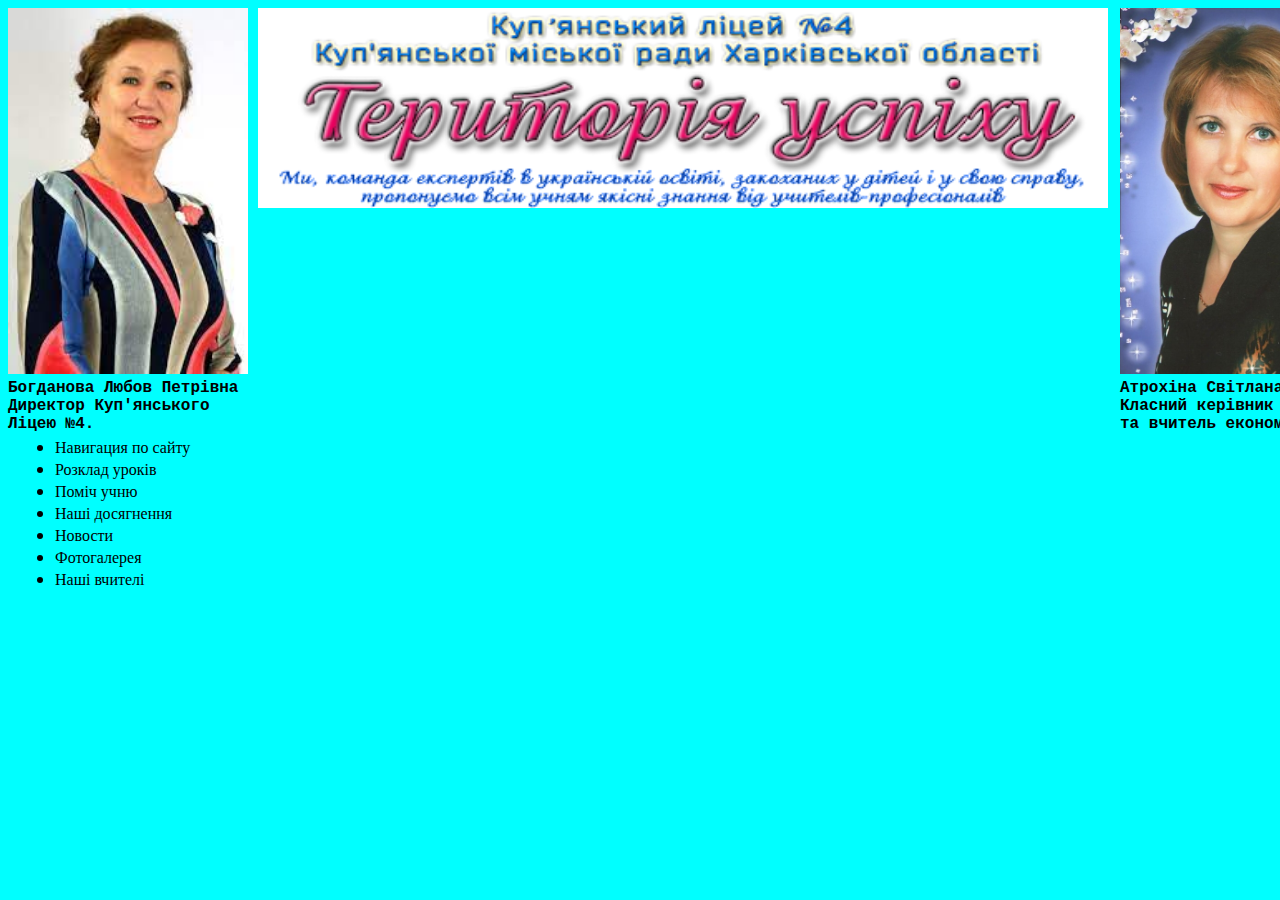
<file: index.html>
<!DOCTYPE html>
<html lang="uk">
<head>
    <meta name="viewport" content="height=device-height,width=600,user-scalable=yes">
    <meta name="viewport" content="width=device-width, initial-scale=1.0">
    <link href = "https: //fonts.googleapis.com/css2? family = Lobster & display = swap "rel =" stylesheet ">
    <link rel="stylesheet" type="text/css" href="styles.css/style.css">
    <link href="https://fonts.googleapis.com/css2?family=Adamina&display=swap" rel="stylesheet">
    <title>8-A</title>
</head>
<body>
    <img src="./images/Bogdanova.jpg" alt="" class="top-container" style="float: left; position: absolute; top: 8px; left: 8px;">
    <img src="./images/Atrokhina.jpg" alt="" class="top-container" style="float: right; position: absolute; top: 8px; left: 1120px;">
    <img src="images/liceum.png" alt="Куп'янський ліцей № 4" class="liceum">
    <div class="cenral-container">
        <div class="title">
        </div>
        <div class="list">
            <ul>
                <li><a href="#">Навигация по сайту</a></li>
                <li><a href="Secondpage.html">Розклад уроків</a></li>
                <li><a href="Threepage.html">Поміч учню</a></li>
                <li><a href="Fourpage.html">Наші досягнення</a></li>
                <li><a href="Fivepage.html">Новости</a></li>
                <li><a href="Sixpage.html">Фотогалерея</a></li>
                <li><a href="Sevenpage.html">Наші вчителі</a></li>
            </ul>
        </div>
        <pre class="Atrokhina"><b>
Атрохіна Світлана Миколаївна
Класний керівник 8-А класу
та вчитель економіки.</b>
        </pre>
        <pre class="bogdanova"><b>
Богданова Любов Петрівна
Директор Куп'янського
Ліцею №4.</b>
        </pre>
    </div>
</body>
</html>
</file>
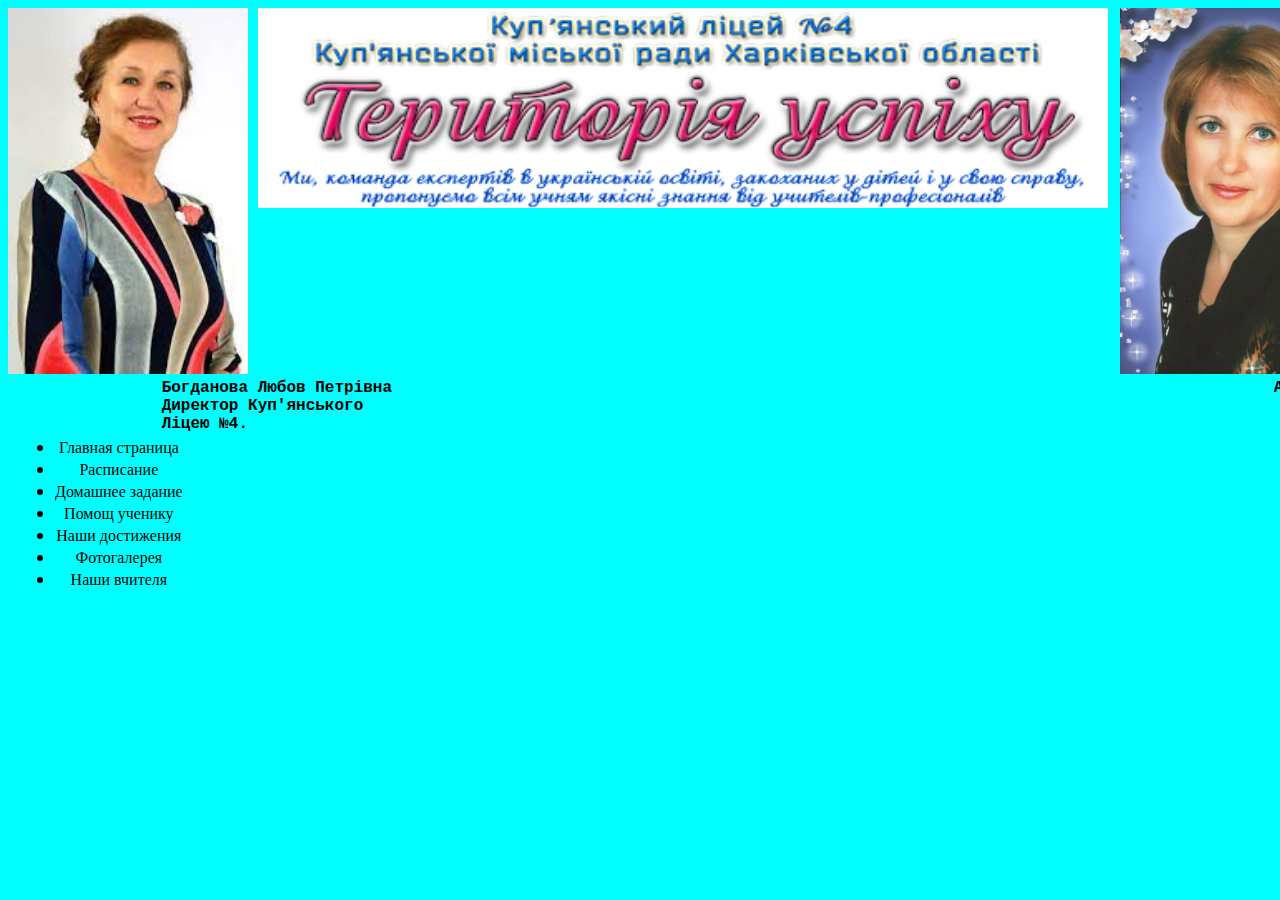
<file: Fivepage.html>
<!DOCTYPE html>
<html lang="en">
<head>
    <link href = "https: //fonts.googleapis.com/css2? family = Lobster & display = swap "rel =" stylesheet ">
    <link rel="stylesheet" type="text/css" href="styles.css/style.css">
    <link href="https://fonts.googleapis.com/css2?family=Adamina&display=swap" rel="stylesheet">
    <meta name="viewport" content="width=device-width, initial-scale=1.0">
    <title>Document</title>
</head>
<body>
    <img src="./images/Bogdanova.jpg" alt="" class="top-container" style="float: left; position: absolute; top: 8px; left: 8px;">
    <img src="./images/Atrokhina.jpg" alt="" class="top-container" style="float: right; position: absolute; top: 8px; left: 1120px;">
    <img src="images/liceum.png" alt="Куп'янський ліцей № 4" class="liceum">
    <div class="cenral-container">
        <div class="title">
            <div class="list">
                <ul>
                    <li><a href="index.html">Главная страница</a></li>
                    <li><a href="Secondpage.html">Расписание</a></li>
                    <li><a href="Secondpage.html">Домашнее задание</a></li>
                    <li><a href="Threepage.html">Помощ ученику</a></li>
                    <li><a href="Fourpage.html">Наши достижения</a></li>
                    <li><a href="Sixpage.html">Фотогалерея</a></li>
                    <li><a href="Sevenpage.html">Наши вчителя</a></li>
                </ul>
            </div>
            <pre class="Atrokhina"><b>
                Атрохіна Світлана Миколаївна
                Класний керівник 8-А класу
                та вчитель економіки.</b>
                        </pre>
                        <pre class="bogdanova"><b>
                Богданова Любов Петрівна
                Директор Куп'янського
                Ліцею №4.</b>
                        </pre>
        </div>
        </div>
</body>
</html>
</file>
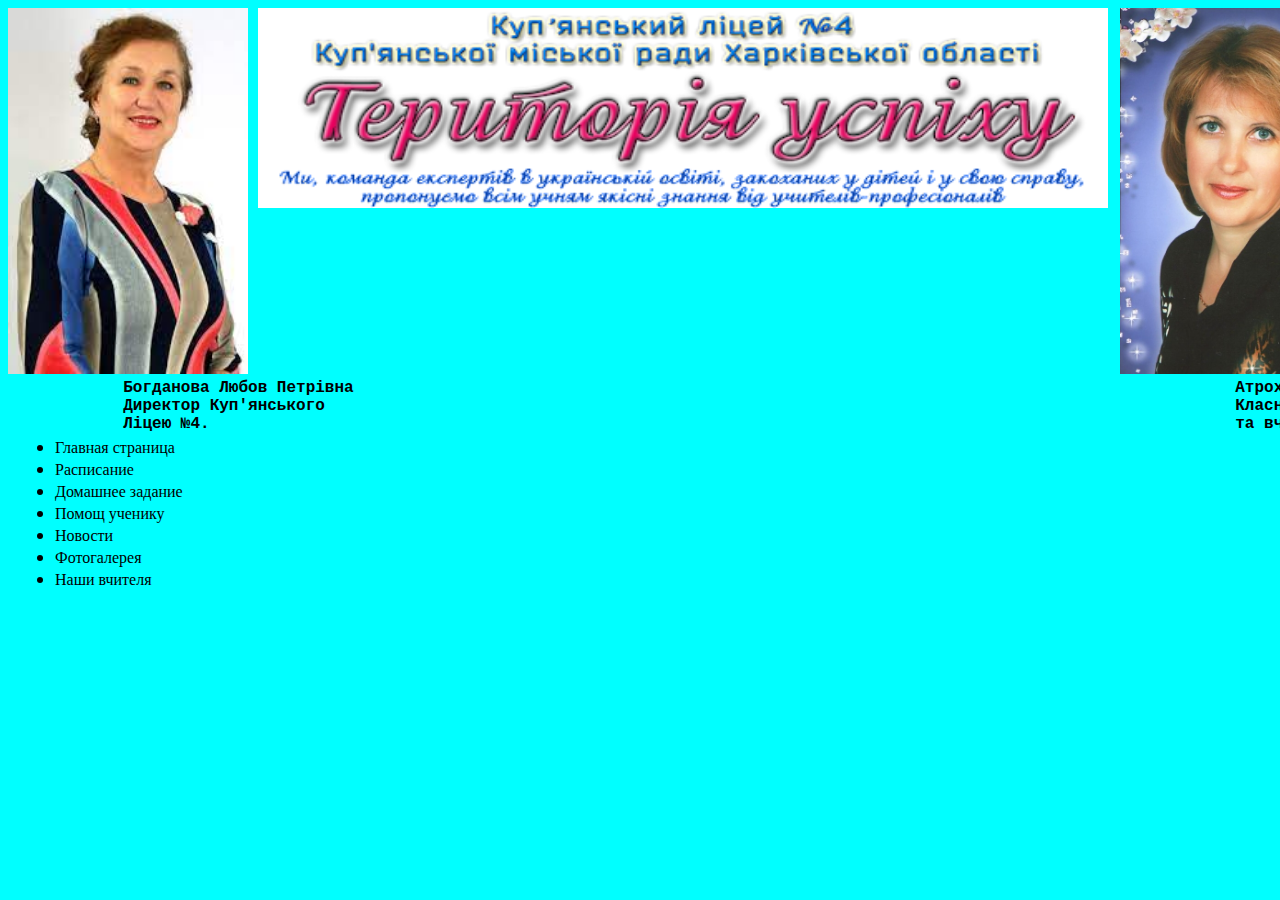
<file: Fourpage.html>
<!DOCTYPE html>
<html lang="en">
<head>
    <link href = "https: //fonts.googleapis.com/css2? family = Lobster & display = swap "rel =" stylesheet ">
    <link rel="stylesheet" type="text/css" href="styles.css/style.css">
    <link href="https://fonts.googleapis.com/css2?family=Adamina&display=swap" rel="stylesheet">
    <meta name="viewport" content="width=device-width, initial-scale=1.0">
    <title>Document</title>
</head>
<body>
    <img src="./images/Bogdanova.jpg" alt="" class="top-container" style="float: left; position: absolute; top: 8px; left: 8px;">
    <img src="./images/Atrokhina.jpg" alt="" class="top-container" style="float: right; position: absolute; top: 8px; left: 1120px;">
    <img src="images/liceum.png" alt="Куп'янський ліцей № 4" class="liceum">
    <div class="cenral-container">
        <div class="title">
        </div>
        <div class="list">
            <ul>
                <li><a href="index.html">Главная страница</a></li>
                <li><a href="Secondpage.html">Расписание</a></li>
                <li><a href="Secondpage.html">Домашнее задание</a></li>
                <li><a href="Threepage.html">Помощ ученику</a></li>
                <li><a href="Fivepage.html">Новости</a></li>
                <li><a href="Sixpage.html">Фотогалерея</a></li>
                <li><a href="Sevenpage.html">Наши вчителя</a></li>
            </ul>
        </div>
        <pre class="Atrokhina"><b>
            Атрохіна Світлана Миколаївна
            Класний керівник 8-А класу
            та вчитель економіки.</b>
                    </pre>
                    <pre class="bogdanova"><b>
            Богданова Любов Петрівна
            Директор Куп'янського
            Ліцею №4.</b>
                    </pre>
        </div>
</body>
</html>
</file>
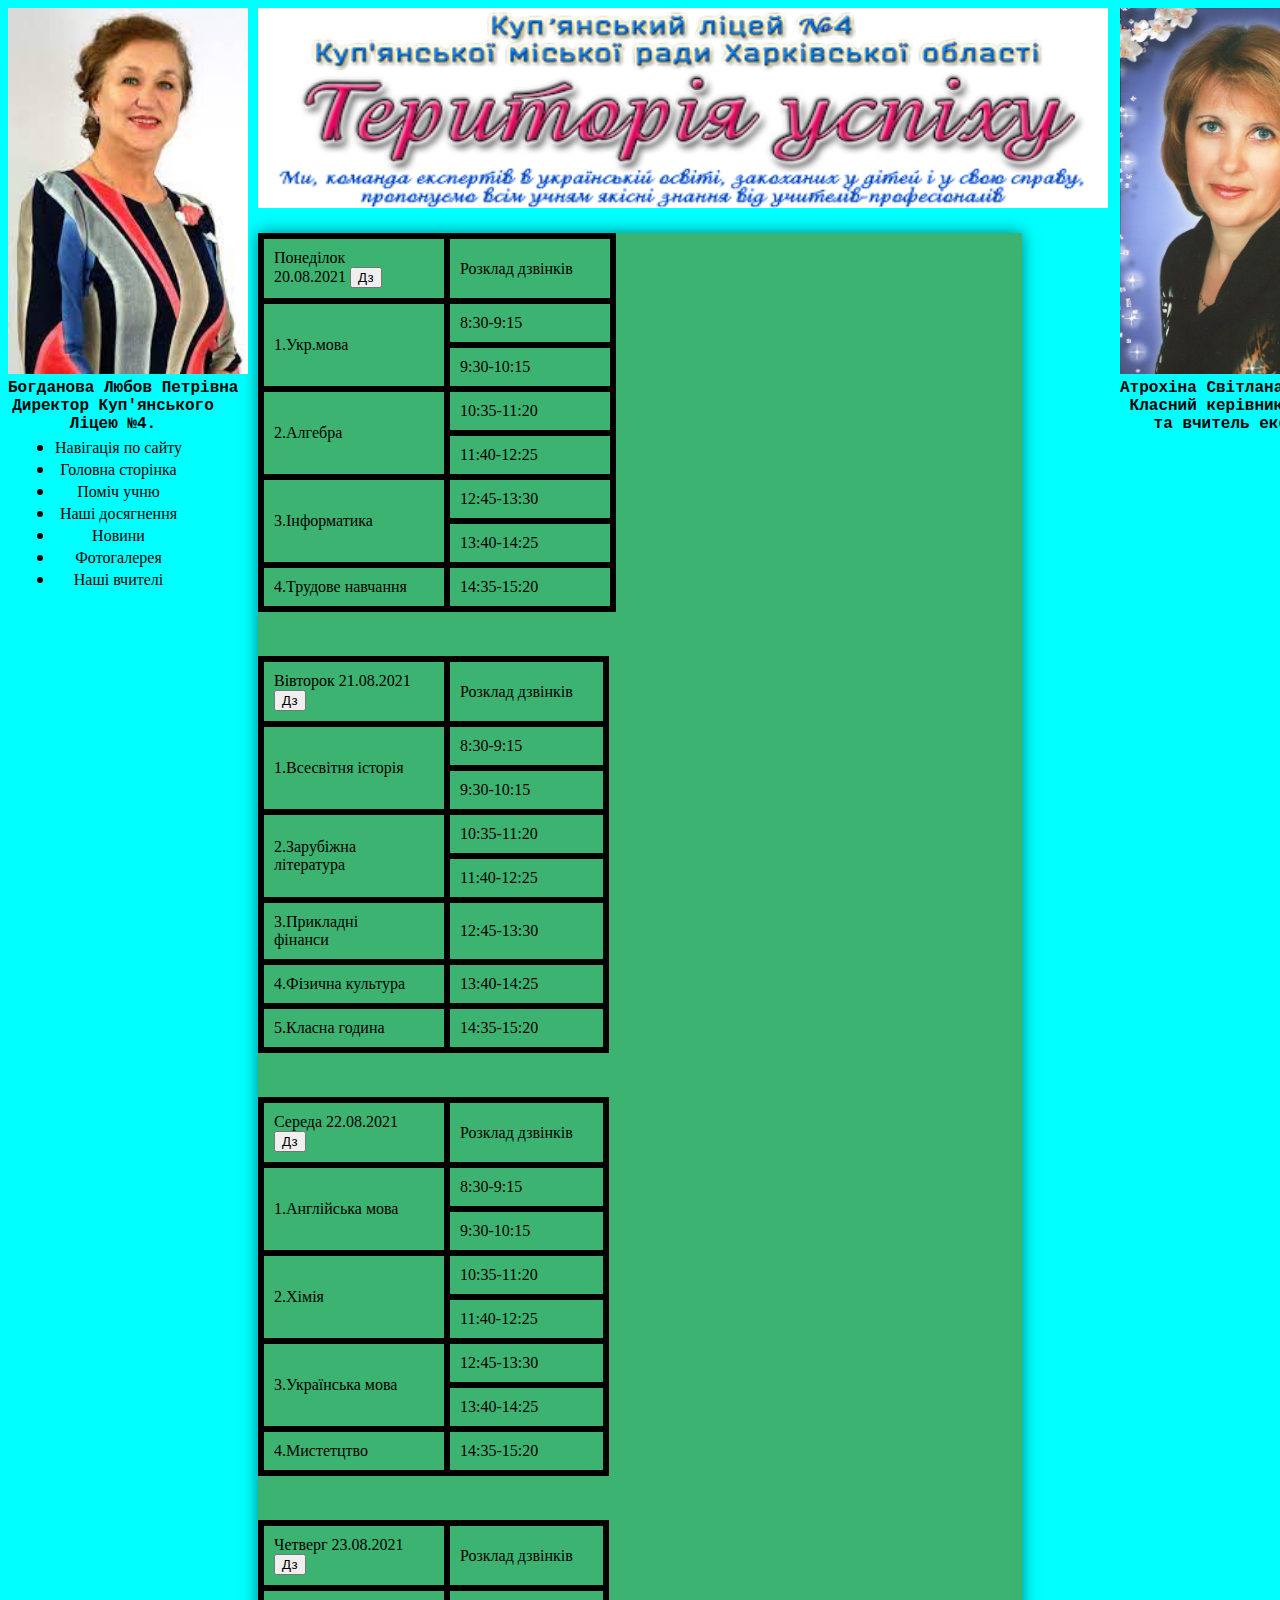
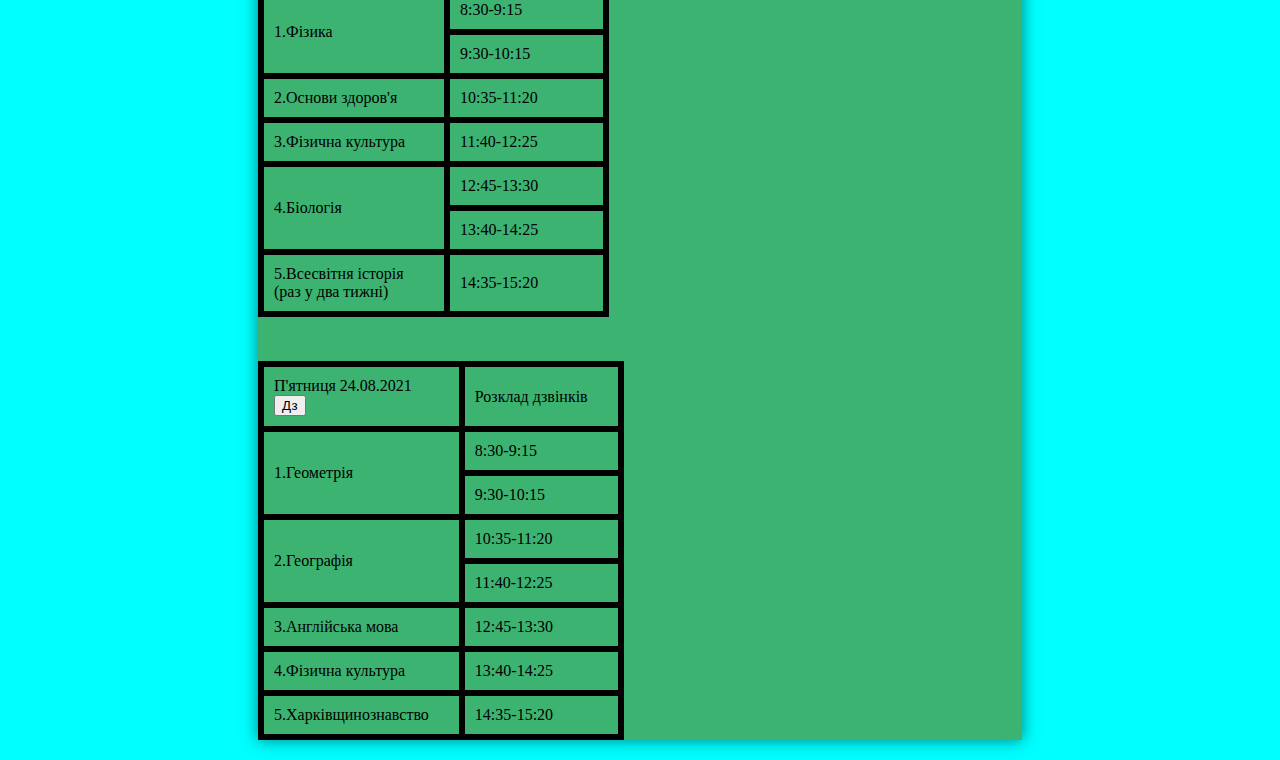
<file: Secondpage.html>
<!DOCTYPE html>
<html lang="ua">
<head>
    <meta name="viewport" content="width=device-width">
    <meta name="viewport" content="height=device-height,width=600,user-scalable=yes">
    <link href = "https: //fonts.googleapis.com/css2? family = Lobster & display = swap " rel =" stylesheet ">
    <link rel="stylesheet" type="text/css" href="styles.css/style.css">
    <link href="https://fonts.googleapis.com/css2?family=Adamina&display=swap" rel="stylesheet">
    <meta name="viewport" content="width=device-width, initial-scale=1.0">
    <script src="jquery-3.3.1.min.js"></script>
    <title>Розклад уроків-Домашне завдання</title>
</head>
<body>
    <img src="./images/Bogdanova.jpg" alt="" class="top-container" style="float: left; position: absolute; top: 8px; left: 8px;">
    <img src="./images/Atrokhina.jpg" alt="" class="top-container" style="float: right; position: absolute; top: 8px; left: 1120px;">
    <img src="images/liceum.png" alt="Куп'янський ліцей № 4" class="liceum">
    <div class="cenral-container">
        <div class="title">
            <div class="list">
                <ul>
                    <li><a href="#">Навігація по сайту</a></li>
                    <li><a href="index.html">Головна сторінка </a></li>
                    <li><a href="Threepage.html">Поміч учню</a></li>
                    <li><a href="Fourpage.html">Наші досягнення</a></li>
                    <li><a href="Fivepage.html">Новини</a></li>
                    <li><a href="Sixpage.html">Фотогалерея</a></li>
                    <li><a href="Sevenpage.html">Наші вчителі</a></li>
                </ul>
            </div>
            <pre class="Atrokhina"><b>
Атрохіна Світлана Миколаївна
Класний керівник 8-А класу
та вчитель економіки.</b>
                        </pre>
                        <pre class="bogdanova"><b>
Богданова Любов Петрівна
Директор Куп'янського
Ліцею №4.</b>
                        </pre>
        </div>
        <div class="central-container-center">
            <table class="table" cellspacing="0">
                <tr>
                    <td class="left-container1">Понеділок 20.08.2021 <input type="button" value="Дз" class="Monday"></td>
                    <td class="cenral-container1 hide1">Домашне завдання</td>
                    <td class="right-container1 hide">Розклад дзвінків</td>
                </tr>
                <tr>
                    <td class="left-container1" rowspan="2">1.Укр.мова</td>
                    <td class="hide1" rowspan="2">Дз &#167;</td>
                    <td>8:30-9:15</td>
                </tr>
                <tr>
                    <td>9:30-10:15</td>
                </tr>
                <tr>
                    <td class="left-container1" rowspan="2">2.Алгебра</td>
                    <td class="hide1">Дз</td>
                    <td>10:35-11:20</td>
                </tr>
                <tr>
                    <td class="hide1">Дз</td>
                    <td>11:40-12:25</td>
                </tr>
                <tr>
                    <td class="left-container1" rowspan="2">3.Інформатика</td>
                    <td class="hide1">Дз</td>
                    <td>12:45-13:30</td>
                </tr>
                <tr>
                    <td class="hide1">Дз</td>
                    <td>13:40-14:25</td>
                </tr>
                <tr>
                    <td class="left-container1">4.Трудове навчання</td>
                    <td class="hide1">Дз</td>
                    <td>14:35-15:20</td>
                </tr>
            </table>
            <br>
            <br>
            <table class="table1" cellspacing="0">
                <tr>
                    <td class="left-container1">Вівторок 21.08.2021 <input type="button" value="Дз" class="Thuesday"></td>
                    <td class="hide2">Домашне завдання</td>
                    <td>Розклад дзвінків</td>
                </tr>
                <tr>
                    <td class="left-container1" rowspan="2">1.Всесвітня історія</td>
                    <td class="hide2">Дз</td>
                    <td>8:30-9:15</td>
                </tr>
                <tr>
                    <td class="hide2">Дз</td>
                    <td>9:30-10:15</td>
                </tr>
                <tr>
                    <td class="left-container1" rowspan="2">2.Зарубіжна література</td>
                    <td class="hide2">Дз</td>
                    <td>10:35-11:20</td>
                </tr>
                <tr>
                    <td class="hide2">Дз</td>
                    <td>11:40-12:25</td>
                </tr>
                <tr>
                    <td class="left-container1">3.Прикладні фінанси</td>
                    <td class="hide2">Дз</td>
                    <td>12:45-13:30</td>
                </tr>
                <tr>
                    <td class="left-container1">4.Фізична культура</td>
                    <td class="hide2">Дз</td>
                    <td>13:40-14:25</td>
                </tr>
                <tr>
                    <td class="left-container1">5.Класна година</td>
                    <td class="hide2">Дз</td>
                    <td>14:35-15:20</td>
                </tr>
            </table>
            <br>
            <br>
            <table class="table2" cellspacing="0">
                <tr>
                    <td class="left-container2">Середа 22.08.2021 <input type="button" value="Дз" class="Wednesday"></td>
                    <td class="hide3">Домашне завдання</td>
                    <td>Розклад дзвінків</td>
                </tr>
                <tr>
                    <td class="left-container2" rowspan="2">1.Англійська мова</td>
                    <td class="hide3">Дз</td>
                    <td>8:30-9:15</td>
                </tr>
                <tr>
                    <td class="hide3">Дз</td>
                    <td>9:30-10:15</td>
                </tr>
                <tr>
                    <td class="left-container2" rowspan="2">2.Хімія</td>
                    <td class="hide3">Дз</td>
                    <td>10:35-11:20</td>
                </tr>
                <tr>
                    <td class="hide3">Дз</td>
                    <td>11:40-12:25</td>
                </tr>
                <tr>
                    <td class="left-container2" rowspan="2">3.Українська мова</td>
                    <td class="hide3">Дз</td>
                    <td>12:45-13:30</td>
                </tr>
                <tr>
                    <td class="hide3">Дз</td>
                    <td>13:40-14:25</td>
                </tr>
                <tr>
                    <td class="left-container2">4.Мистетцтво</td>
                    <td class="hide3">Дз</td>
                    <td>14:35-15:20</td>
                </tr>
            </table>
            <br>
            <br>
            <table class="table3" cellspacing="0">
                <tr>
                    <td class="left-container1">Четверг 23.08.2021 <input type="button" value="Дз" class="Thursday"></td>
                    <td class="hide4">Домашне завдання</td>
                    <td>Розклад дзвінків</td>
                </tr>
                <tr>
                    <td class="left-container1" rowspan="2">1.Фізика</td>
                    <td class="hide4">Дз</td>
                    <td>8:30-9:15</td>
                </tr>
                <tr>
                    <td class="hide4">Дз</td>
                    <td>9:30-10:15</td>
                </tr>
                <tr>
                    <td class="left-container1">2.Основи здоров'я</td>
                    <td class="hide4">Дз</td>
                    <td>10:35-11:20</td>
                </tr>
                <tr>
                    <td class="left-container1">3.Фізична культура</td>
                    <td class="hide4">Дз</td>
                    <td>11:40-12:25</td>
                </tr>
                <tr>
                    <td class="left-container1" rowspan="2">4.Біологія</td>
                    <td class="hide4">Дз</td>
                    <td>12:45-13:30</td>
                </tr>
                <tr>
                    <td class="hide4">Дз</td>
                    <td>13:40-14:25</td>
                </tr>
                <tr>
                    <td class="left-container1">5.Всесвітня історія (раз у два тижні)</td>
                    <td class="hide4">Дз</td>
                    <td>14:35-15:20</td>
                </tr>
            </table>
            <br>
            <br>
            <table class="table4" cellspacing="0">
                <tr>
                    <td class="left-container1" style="width: 140px;">П'ятниця 24.08.2021 <input type="button" value="Дз" class="Friday"></td>
                    <td class="hide5">Домашне завдання</td>
                    <td>Розклад дзвінків</td>
                </tr>
                <tr>
                    <td class="left-container1" style="width: 140px;" rowspan="2">1.Геометрія</td>
                    <td class="hide5">Дз</td>
                    <td>8:30-9:15</td>
                </tr>
                <tr>
                    <td class="hide5">Дз</td>
                    <td>9:30-10:15</td>
                </tr>
                <tr>
                    <td class="left-container1" style="width: 140px;" rowspan="2">2.Географія</td>
                    <td class="hide5">Дз</td>
                    <td>10:35-11:20</td>
                </tr>
                <tr>
                    <td class="hide5">Дз</td>
                    <td>11:40-12:25</td>
                </tr>
                <tr>
                    <td class="left-container1" style="width: 140px;">3.Англійська мова</td>
                    <td class="hide5">Дз</td>
                    <td>12:45-13:30</td>
                </tr>
                <tr>
                    <td class="left-container1" style="width: 140px;">4.Фізична культура</td>
                    <td class="hide5">Дз</td>
                    <td>13:40-14:25</td>
                </tr>
                <tr>
                    <td class="left-container1" style="width: 140px;">5.Харківщинознавство</td>
                    <td class="hide5">Дз</td>
                    <td>14:35-15:20</td>
                </tr>
            </table>
        </div>
        </div>
        <script>
            $(function(){
        $('.Monday')
        .click(function(){
            var header = $('.hide1');
            if (header.css('display') == 'none'){
                header.fadeIn(500)
                header.css('border' == 'none')
            }
            else {
                header.fadeOut(500)
            }
        })
    })
    $(function(){
        $('.Thuesday')
        .click(function(){
            var header = $('.hide2');
            if (header.css('display') == 'none'){
                header.fadeIn(500)
                header.css('border' == 'none')
            }
            else {
                header.fadeOut(500)
            }
        })
    })
    $(function(){
        $('.Wednesday')
        .click(function(){
            var header = $('.hide3');
            if (header.css('display') == 'none'){
                header.fadeIn(500)
                header.css('border' == 'none')
            }
            else {
                header.fadeOut(500)
            }
        })
    })
    $(function(){
        $('.Thursday')
        .click(function(){
            var header = $('.hide4');
            if (header.css('display') == 'none'){
                header.fadeIn(500)
                header.css('border' == 'none')
            }
            else {
                header.fadeOut(500)
            }
        })
    })
    $(function(){
        $('.Friday')
        .click(function(){
            var header = $('.hide5');
            if (header.css('display') == 'none'){
                header.fadeIn(500)
                header.css('border' == 'none')
            }
            else {
                header.fadeOut(500)
            }
        })
    })
        </script>
</body>
</html>
</file>
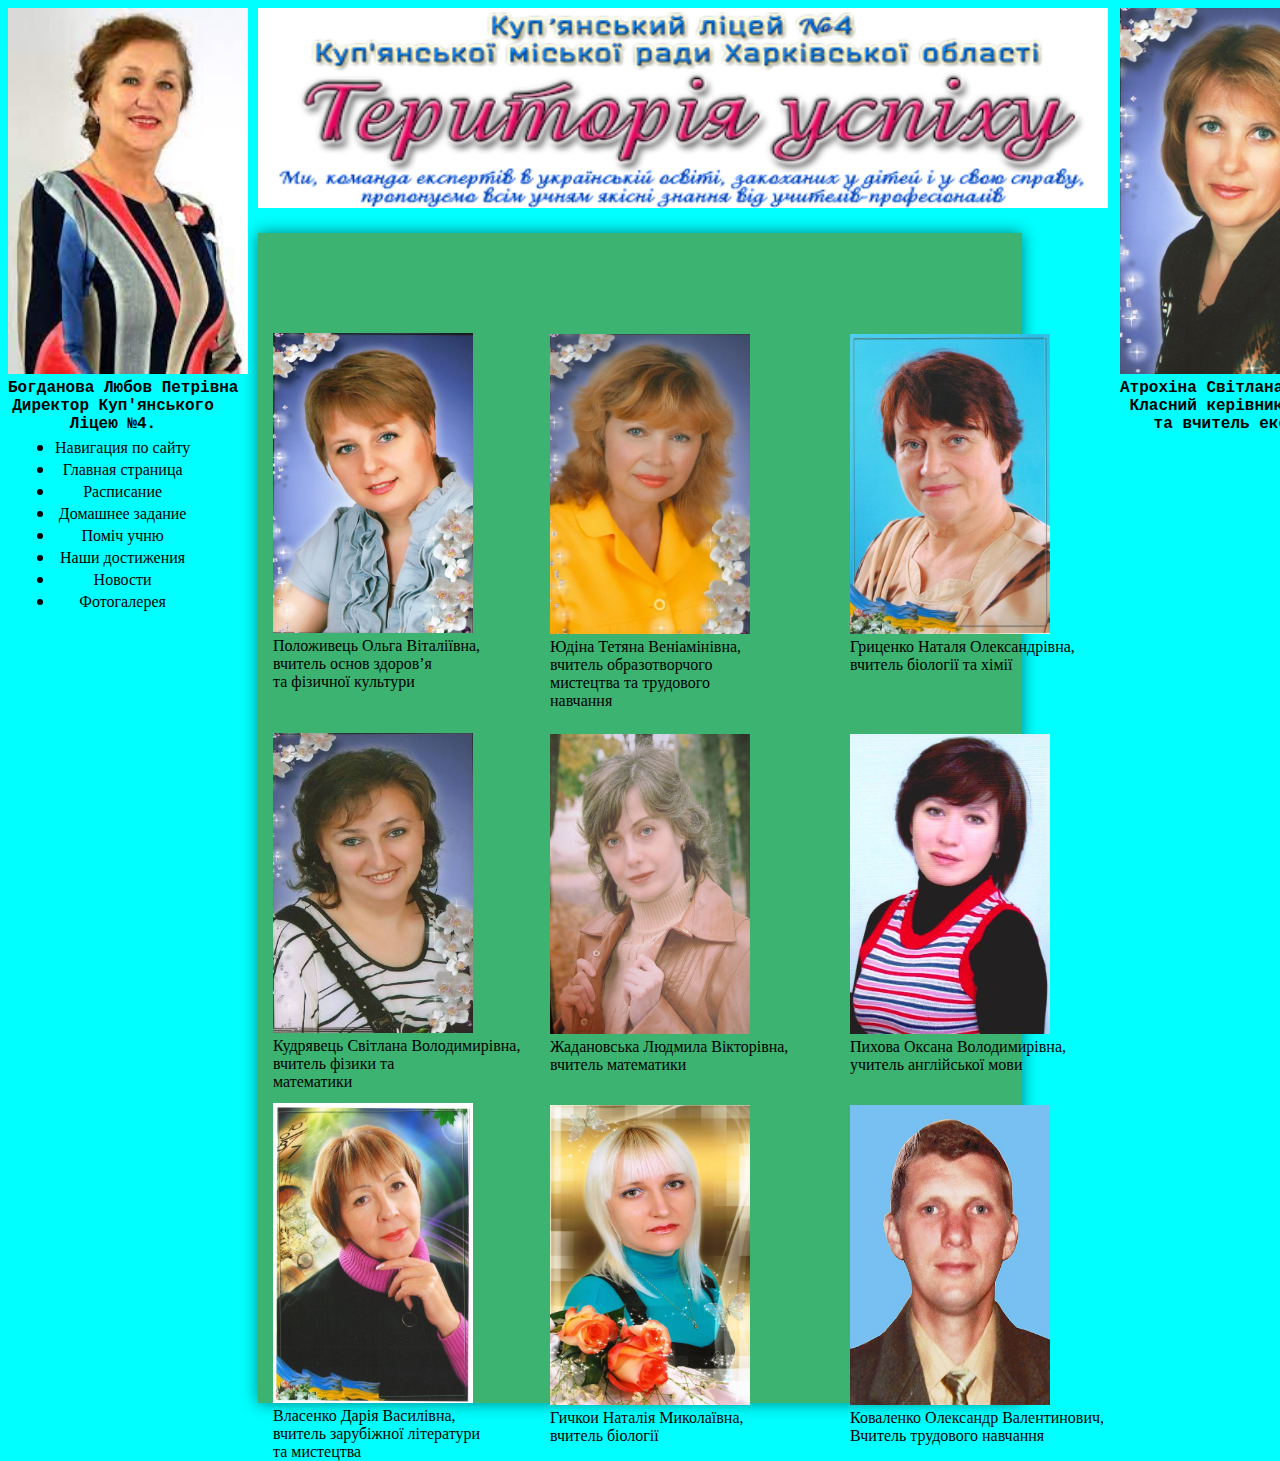
<file: Sevenpage.html>
<!DOCTYPE html>
<html lang="uk">
<head>
    <link href = "https: //fonts.googleapis.com/css2? family = Lobster & display = swap "rel =" stylesheet ">
    <link rel="stylesheet" type="text/css" href="styles.css/style.css">
    <link href="https://fonts.googleapis.com/css2?family=Adamina&display=swap" rel="stylesheet">
    <meta name="viewport" content="width=device-width, initial-scale=1.0">
    <title>Наші вчителі</title>
</head>
<body>
    <img src="./images/Bogdanova.jpg" alt="" class="top-container" style="float: left; position: absolute; top: 8px; left: 8px;">
    <img src="./images/Atrokhina.jpg" alt="" class="top-container" style="float: right; position: absolute; top: 8px; left: 1120px;">
    <img src="images/liceum.png" alt="Куп'янський ліцей № 4" class="liceum">
    <div class="cenral-container">
        <div class="title">
            <div class="list">
                <ul>
                    <li><a href="#">Навигация по сайту</a></li>
                    <li><a href="index.html">Главная страница</a></li>
                    <li><a href="Secondpage.html">Расписание</a></li>
                    <li><a href="Secondpage.html">Домашнее задание</a></li>
                    <li><a href="Threepage.html">Поміч учню</a></li>
                    <li><a href="Fourpage.html">Наши достижения</a></li>
                    <li><a href="Fivepage.html">Новости</a></li>
                    <li><a href="Sixpage.html">Фотогалерея</a></li>
                </ul>
            </div>
            <pre class="Atrokhina"><b>
Атрохіна Світлана Миколаївна
Класний керівник 8-А класу
та вчитель економіки.</b>
                        </pre>
                        <pre class="bogdanova"><b>
Богданова Любов Петрівна
Директор Куп'янського
Ліцею №4.</b>
                        </pre>
        </div>
        <div class="tiechers">
            
                <pre class="oliga"><img src="images/Polozhivetc.jpg" style="width: 200px; height: 300px; margin-top: 100px;">
Положивець Ольга Віталіївна, 
вчитель основ здоров’я
та фізичної культури</pre>
                <pre class="yudina"><img src="images/Yudina.jpg" style="width: 200px; height: 300px;">
Юдіна Тетяна Веніамінівна,
вчитель образотворчого
мистецтва та трудового
навчання</pre>
                <pre class="gritchenco"><img src="images/Gritcenko.jpg" style="width: 200px; height: 300px;">
Гриценко Наталя Олександрівна,
вчитель біології та хімії</pre>
                <pre class="Kudryavetc"><img src="images/Kudryavetc.jpg" style="width: 200px; height: 300px; margin-top: 100px;">
Кудрявець Світлана Володимирівна,
вчитель фізики та
математики</pre>
                <pre class="zhadanovska"><img src="images/Zhadanovska.jpg" style="width: 200px; height: 300px;">
Жадановська Людмила Вікторівна,
вчитель математики</pre>
                <pre class="pikhova"><img src="images/Pikhova.jpg" style="width: 200px; height: 300px;">
Пихова Оксана Володимирівна,
учитель англійської мови</pre>
                <pre class="vlacenko"><img src="images/Vlasenko.jpg" style="width: 200px; height: 300px;">
Власенко Дарія Василівна,
вчитель зарубіжної літератури
та мистецтва</pre>
                <pre class="gichco"><img src="images/Gichko.jpg" style="width: 200px; height: 300px;">
Гичкои Наталія Миколаївна,
вчитель біології</pre>
                <pre class="kovalenco"><img src="images/Kovalenko.jpg" style="width: 200px; height: 300px;">
Коваленко Олександр Валентинович,
Вчитель трудового навчання</pre>
        </div>
        </div>
</body>
</html>
</file>
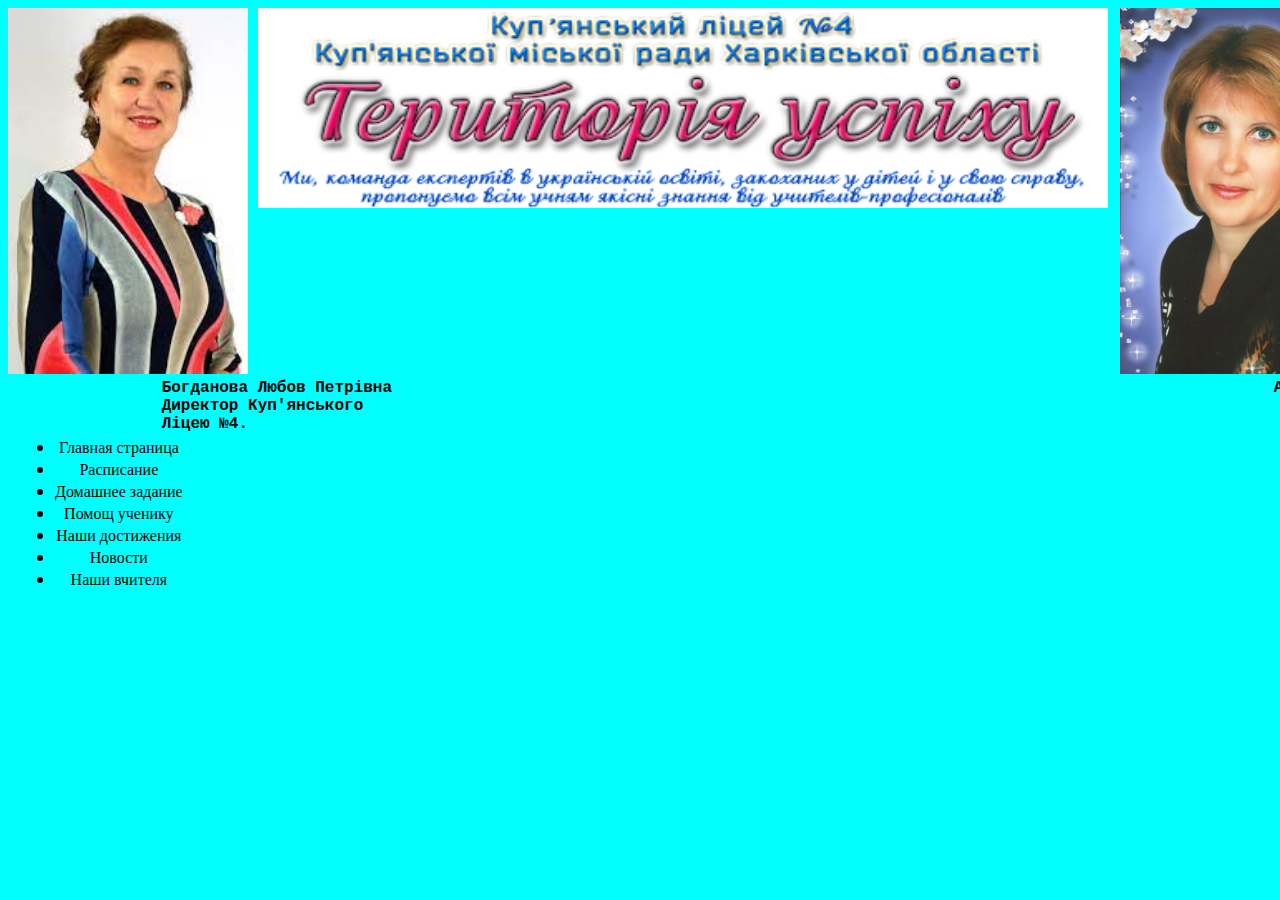
<file: Sixpage.html>
<!DOCTYPE html>
<html lang="en">
<head>
    <link href = "https: //fonts.googleapis.com/css2? family = Lobster & display = swap "rel =" stylesheet ">
    <link rel="stylesheet" type="text/css" href="styles.css/style.css">
    <link href="https://fonts.googleapis.com/css2?family=Adamina&display=swap" rel="stylesheet">
    <meta name="viewport" content="width=device-width, initial-scale=1.0">
    <title>Document</title>
</head>
<body>
    <img src="./images/Bogdanova.jpg" alt="" class="top-container" style="float: left; position: absolute; top: 8px; left: 8px;">
    <img src="./images/Atrokhina.jpg" alt="" class="top-container" style="float: right; position: absolute; top: 8px; left: 1120px;">
    <img src="images/liceum.png" alt="Куп'янський ліцей № 4" class="liceum">
    <div class="cenral-container">
        <div class="title">
            <div class="list">
                <ul>
                    <li><a href="index.html">Главная страница</a></li>
                    <li><a href="Secondpage.html">Расписание</a></li>
                    <li><a href="Secondpage.html">Домашнее задание</a></li>
                    <li><a href="Threepage.html">Помощ ученику</a></li>
                    <li><a href="Fourpage.html">Наши достижения</a></li>
                    <li><a href="Fivepage.html">Новости</a></li>
                    <li><a href="Sevenpage.html">Наши вчителя</a></li>
                </ul>
            </div>
            <pre class="Atrokhina"><b>
                Атрохіна Світлана Миколаївна
                Класний керівник 8-А класу
                та вчитель економіки.</b>
                        </pre>
                        <pre class="bogdanova"><b>
                Богданова Любов Петрівна
                Директор Куп'янського
                Ліцею №4.</b>
                        </pre>
        </div>
        </div>
</body>
</html>
</file>
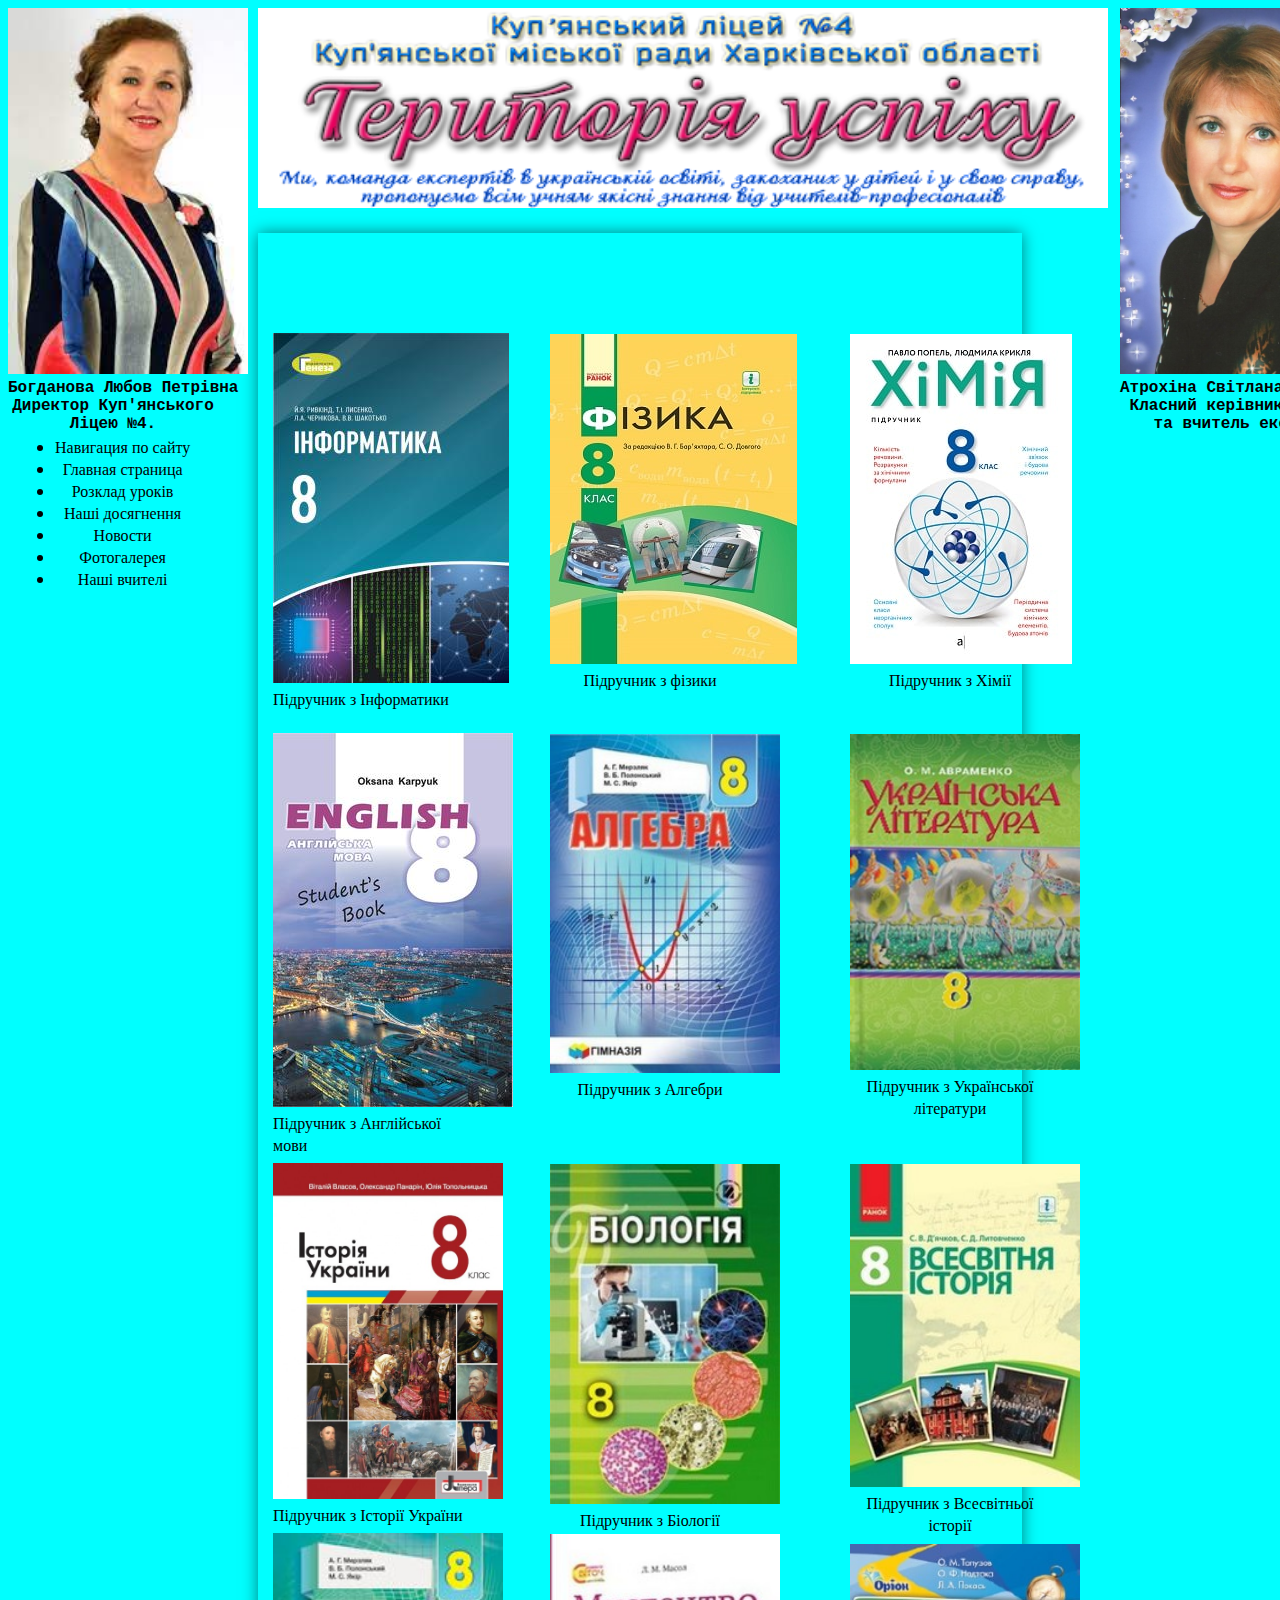
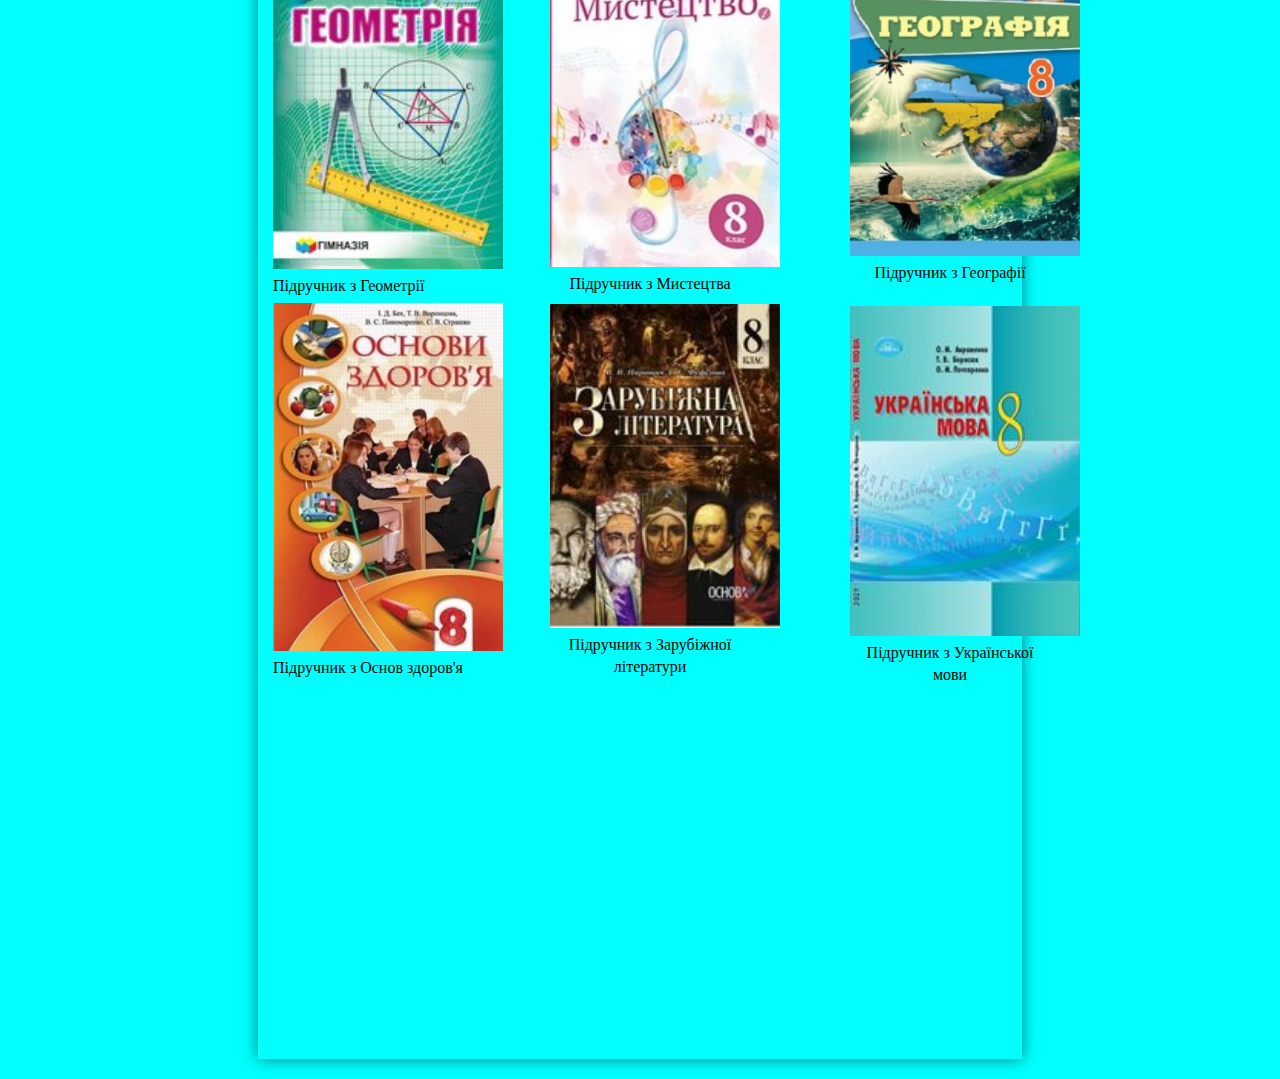
<file: Threepage.html>
<!DOCTYPE html>
<html lang="en">
<head>
    <meta name="viewport" content="height=device-height,width=600,user-scalable=yes">
    <link href = "https: //fonts.googleapis.com/css2? family = Lobster & display = swap "rel =" stylesheet ">
    <link rel="stylesheet" type="text/css" href="styles.css/style.css">
    <link href="https://fonts.googleapis.com/css2?family=Adamina&display=swap" rel="stylesheet">
    <meta name="viewport" content="width=device-width, initial-scale=1.0">
    <title>Поміч учню</title>
</head>
<body>
    <img src="./images/Bogdanova.jpg" alt="" class="top-container" style="float: left; position: absolute; top: 8px; left: 8px;">
    <img src="./images/Atrokhina.jpg" alt="" class="top-container" style="float: right; position: absolute; top: 8px; left: 1120px;">
    <img src="images/liceum.png" alt="Куп'янський ліцей № 4" class="liceum">
    <div class="cenral-container">
        <div class="title">
            <div class="third-page">
            <div class="list">
                <ul>
                    <li><a href="#">Навигация по сайту</a></li>
                    <li><a href="index.html">Главная страница</a></li>
                    <li><a href="Secondpage.html">Розклад уроків</a></li>
                    <li><a href="Fourpage.html">Наші досягнення</a></li>
                    <li><a href="Fivepage.html">Новости</a></li>
                    <li><a href="Sixpage.html">Фотогалерея</a></li>
                    <li><a href="Sevenpage.html">Наші вчителі</a></li>
                </ul>
            </div>
            <pre class="Atrokhina"><b>
Атрохіна Світлана Миколаївна
Класний керівник 8-А класу
та вчитель економіки.</b>
                        </pre>
                        <pre class="bogdanova"><b>
Богданова Любов Петрівна
Директор Куп'янського
Ліцею №4.</b>
                        </pre>
                        <div class="books">
                            <div>
                            <p class="book-1"><img src="images/Informatica.jpg" alt="Підручник з інформатики" class="informat-book">
                            <a href="https://www.geneza.ua/product/971" target="_blanc">Підручник з Інформатики</a>
                            </p></div>
                            <div>
                            <p class="book-2"><img src="images/Fizik.jpg" alt="Підручник з фізики" class="Fizik-book">
                            <a href="https://shkola.in.ua/1054-fizyka-8-klas-bar-iakhtar-2016.html" target="_blanc">Підручник з фізики</a>
                            </p></div>    
                            <div>
                            <p class="book-3"><img src="images/Ximiya.jpg" alt="Підручник з Хімії">
                            <a href="https://shkola.in.ua/1972-khimiia-8-klas-popel-2021.html" target="_blanc">Підручник з Хімії</a>
                            </p></div>
                        </div>
                        <div class="books1">
                            <p class="book-4"><img src="images/inglish.jpg" alt="Підручник з Англійської мови" class="inglish-book">
                            <a href="https://uroky.com.ua/angl-8-karpyuk/" target="_blanc">Підручник з Англійської мови</a>
                            </p></div>
                            <div>
                            <p class="book-5"><img src="images/Algebra.jpg" alt="Підручник з Алгебри" style="width: 230px;" class="Algebra-book">
                            <a href="https://4book.org/uchebniki-ukraina/8-klass/2276-algebra-8-klas-merzlyak-2016-ukr" target="_blanc">Підручник з Алгебри</a>
                            </p></div>    
                            <div>
                            <p class="book-6"><img src="images/Ukr_let.jpg" alt="Підручник з Української літератури" style="width: 230px;" class="Ukr_let-book">
                            <a href="https://4book.org/uchebniki-ukraina/8-klass/2379-ukrajinska-literatura-8-klas-avramenko-2016" target="_blanc">Підручник з Української літератури</a>
                            </p></div>
                        <div class="books2">
                            <p class="book-7"><img src="images/Ukr-history.jpg" alt="Підручник з Історії України" style="width: 230px;" class="Ukr-history-book">
                            <a href="https://lib.imzo.gov.ua/wa-data/public/site/books2/pidruchnyky-8klas-2021/4-istoria-Ukr-8kl/Istoria-Ukrainy-8kl-Vlasov.pdf" target="_blanc">Підручник з Історії України</a>
                            </p></div>
                            <div>
                            <p class="book-8"><img src="images/Biology.jpg" alt="Підручник з Біології" style="width: 230px;" class="Biology-book">
                            <a href="https://4book.org/uchebniki-ukraina/8-klass/2288-biologiya-8-klas-matyash-2016" target="_blanc">Підручник з Біології</a>
                            </p></div>    
                            <div>
                            <p class="book-9"><img src="images/Vses-history.jpg" alt="Підручник з Всесвітньої історії" style="width: 230px;" class="Vses-history-book">
                            <a href="https://4book.org/uchebniki-ukraina/8-klass/2298-vsesvitnya-istoriya-8-klas-d-yachkov-2016" target="_blanc">Підручник з Всесвітньої історії</a>
                            </p></div>
                            <div class="books3">
                            <p class="book-10"><img src="images/Geometry.jpg" alt="Підручник з Геометрії" style="width: 230px;" class="Geometry-book">
                            <a href="https://pidruchnyk.com.ua/796-merzlyak-2016-geometriya-8-klas.html" target="_blanc">Підручник з Геометрії</a>
                            </p></div>
                            <div>
                            <p class="book-11"><img src="images/book11.jpg" alt="Підручник з Мистецтва" style="width: 230px;" class="book11">
                            <a href="https://4book.org/uchebniki-ukraina/8-klass/2356-mistetstvo-8-klas-masol-2016" target="_blanc">Підручник з Мистецтва</a>
                            </p></div>    
                            <div>
                            <p class="book-12"><img src="images/Geography.jpg" alt="Підручник з Географії" style="width: 230px;" class="Geography-book">
                            <a href="https://shkola.in.ua/936-heohrafiia-8-klas-topuzov-2016.html" target="_blanc">Підручник з Географії</a>
                            </p></div>

                            <div class="books4">
                            <p class="book-13"><img src="images/obz.jpg" alt="Підручник з Основ здоров'я" style="width: 230px;" class="OBZ-book">
                            <a href="https://4book.org/uchebniki-ukraina/8-klass/2362-osnovi-zdorov-ya-8-klas-bekh-2016" target="_blanc">Підручник з Основ здоров'я</a>
                            </p></div>
                            <div>
                            <p class="book-14"><img src="images/Zar_lit.jpg" alt="Підручник з Зарубіжної літератури" style="width: 230px;" class="Zar-lit-book">
                            <a href="https://shkola.in.ua/964-zarubizhna-literatura-8-klas-parashchych-2016.html" target="_blanc">Підручник з Зарубіжної літератури</a>
                            </p></div>    
                            <div>
                            <p class="book-15"><img src="images/Ukr_mova.jpg" alt="Підручник з Української мови" style="width: 230px; height: 330px;" class="Ukr-lang-book">
                            <a href="https://pidruchnyk.com.ua/854-ukrainska-mova-8-klas-avramenko-2016.html" target="_blanc">Підручник з Української мови</a>
                            </p></div>
                            <br><br><br><br><br><br><br><br><br><br><br><br><br><br><br><br><br><br><br><br>
                        </div>
        </div>
        </div>
</body>
</html>
</file>
<file: styles.css/style.css>
body {
    font-family: 'Adamina', serif;
    background-color: aqua;
}
a {
    color: black;
    font-family: fantasy;
    text-decoration: none;
}

.top-container {
    width: 240px;
    height: 366px;
}
.Atrokhina {
    position: absolute;
    top: 345px;
    left: 1120px;
    font-size: 16px;
}
.bogdanova {
    font-size: 16px;
    position: absolute;
    top: 345px;
    left: 8px;
    width: 210px;
}
.table {
    border-color: black;
    border: solid;
    
    font-family: cursive ;
}
.table1 {
    border-color: black;
    border: solid;
    
    font-family: cursive;
}
.table2 {
    border-color: black;
    border: solid;
    
    font-family: cursive;
}
.table3 {
    border-color: black;
    border: solid;
    
    font-family: cursive;
}
.table4 {
    border-color: black;
    border: solid;
    font-family: cursive;
}
td {
    padding-left: 10px;
    padding-top: 10px;
    padding-bottom: 10px;
    padding-right: 30px;
    border: black;
    border: solid;
}
.left-container1 {
    width: 140px;
}
.central-container1 {
    width: 200px;
}
.left-container2 {
    width: 140px;
}
.right-container1 {
    width: 120px;
}
.third-page {
    background-color: aqua;
}
.book-1 {
    text-align: left;
    padding-top: 100px;
    margin-top: 10px;
    margin-left: 15px;
    width: 200px;
    height: 300px;
}
.book-2 {
    width: 200px;
    height: 300px;
    position: absolute;
    top: 318px;
    left: 550px;
}
.book-3 {
    width: 200px;
    height: 300px;
    position: absolute;
    top: 318px;
    left: 850px;
}
.book-4 {
    text-align: left;
    margin-left: 15px;
    margin-top: 100px;
    width: 200px;
    height: 300px;
}
.book-5 {
    width: 200px;
    height: 300px;
    position: absolute;
    top: 718px;
    left: 550px;
}
.book-6 {
    width: 200px;
    height: 300px;
    position: absolute;
    top: 718px;
    left: 850px;
}
.book-7 {
    text-align: left;
    margin-left: 15px;
    margin-top: 130px;
    width: 200px;
    height: 300px;
}
.book-8 {
    width: 200px;
    height: 300px;
    position: absolute;
    top: 1148px;
    left: 550px;
}
.book-9 {
    width: 200px;
    height: 300px;
    position: absolute;
    top: 1148px;
    left: 850px;
}
.book-10 {
    text-align: left;
    margin-left: 15px;
    margin-top: 70px;
    width: 200px;
    height: 300px;
}
.book-11 {
    width: 200px;
    height: 300px;
    position: absolute;
    top: 1518px;
    left: 550px;
}
.book-12 {
    width: 200px;
    height: 300px;
    position: absolute;
    top: 1528px;
    left: 850px;
}
.book-13 {
    text-align: left;
    margin-left: 15px;
    margin-top: 70px;
    width: 200px;
    height: 300px;
}
.book-14 {
    width: 200px;
    height: 300px;
    position: absolute;
    top: 1888px;
    left: 550px;
}
.book-15 {
    width: 200px;
    height: 300px;
    position: absolute;
    top: 1890px;
    left: 850px;
}
.oliga {
    width: 200px;
    height: 300px;
    text-align: left;
    margin-top: 10px;
    margin-left: 15px;
    font-family: fantasy; 
}
.yudina {
    width: 200px;
    height: 300px;
    position: absolute;
    top: 318px;
    left: 550px;
    font-family: fantasy; 
}
.gritchenco {
    width: 200px;
    height: 300px;
    position: absolute;
    top: 318px;
    left: 850px;
    font-family: fantasy;
}
.Kudryavetc {
    text-align: left;
    margin-left: 15px;
    margin-top: 100px;
    width: 200px;
    height: 300px;
    font-family: fantasy;
}
.zhadanovska {
    width: 200px;
    height: 300px;
    position: absolute;
    top: 718px;
    left: 550px;
    font-family: fantasy;
}
.pikhova {
    width: 200px;
    height: 300px;
    position: absolute;
    top: 718px;
    left: 850px;
    font-family: fantasy;
}
.vlacenko {
    text-align: left;
    margin-left: 15px;
    margin-top: 170px;
    width: 200px;
    height: 300px;
    font-family: fantasy;
}
.gichco {
    width: 200px;
    height: 300px;
    position: absolute;
    top: 1089px;
    left: 550px;
    font-family: fantasy;
}
.kovalenco {
    width: 200px;
    height: 300px;
    position: absolute;
    top: 1089px;
    left: 850px;
    font-family: fantasy;
}
ul {
    color: black;
    position: absolute;
    top: 420px;
    left: 15px;
}
.cenral-container {
    margin-top: 20px;
    margin-left: 250px;
    margin-right: 250px;
    margin-bottom: 20px;
    font-family: 'Adamina', serif;
    background-color:mediumseagreen ;
    box-shadow: 0 0 15px rgba(0, 0, 0, 0.5);
}
.hide1 {
    width: 310px;
    display: none;
}
.hide2 {
    width: 310px;
    display: none;
}
.hide3 {
    width: 310px;
    display: none;
}
.hide4 {
    width: 310px;
    display: none;
}
.hide5 {
    width: 310px;
    display: none;
}
.title {
   text-align: center;
}
.myclass {
    font-family: 'Adamina', serif;
    margin-bottom: 0;
    color:lightblue;
}
.epigraf {
    font-family: 'Lobster', cursive;
    margin: 0;
    padding-bottom: 20px;
    font-size: larger;
}
.liceum {
    width: 850px;
    height: 200px;
    margin-left: 250px;
    background-color: white;
}
.flag2 {
    background-color: yellow;
}
.flag1 {
    background-color: blue;
}
</file>
